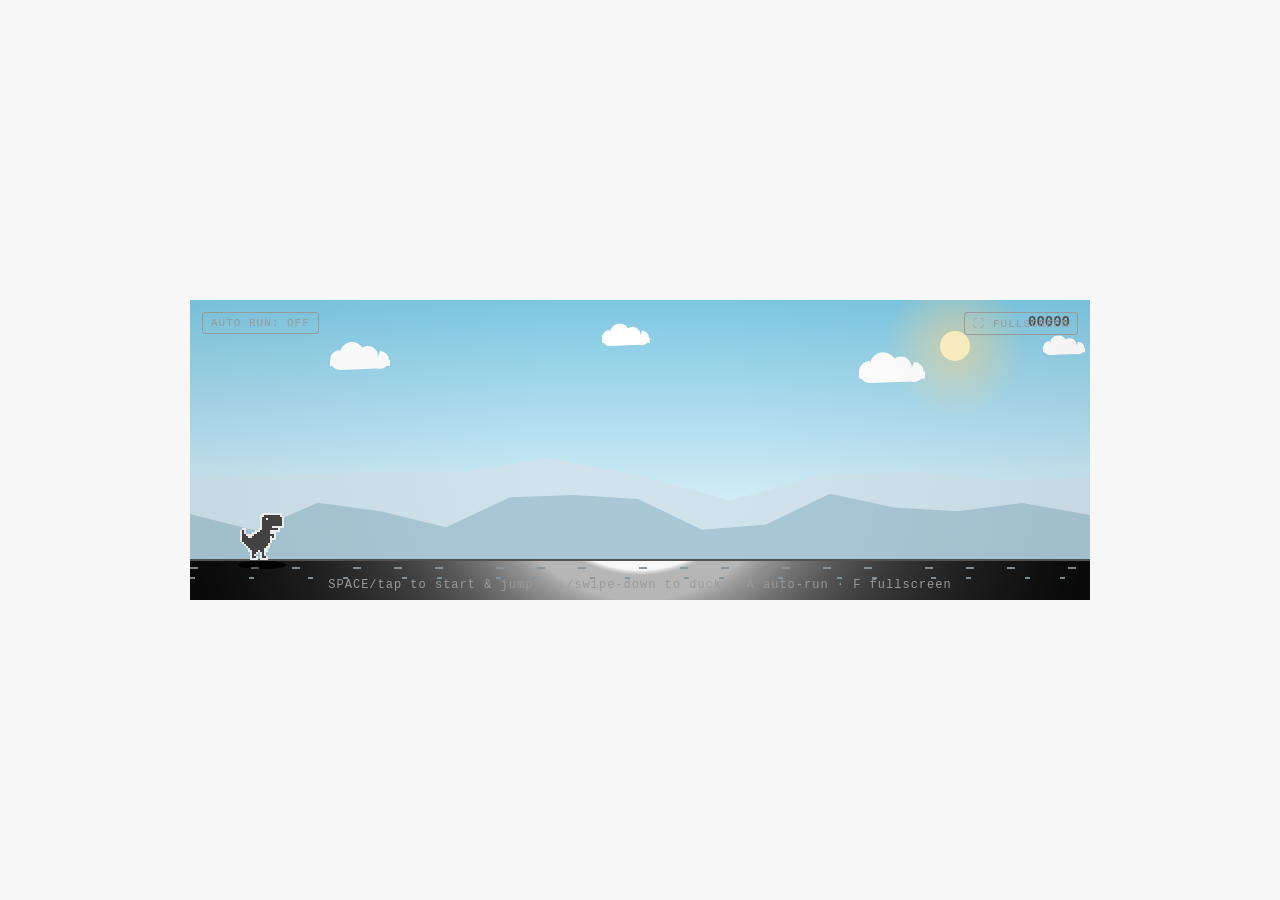
<file: src/index.html>
<!DOCTYPE html>
<html lang="en">
<head>
<meta charset="UTF-8">
<meta name="viewport" content="width=device-width, initial-scale=1.0, maximum-scale=1.0, user-scalable=no, viewport-fit=cover">
<title>Chrome Dino</title>
<link rel="stylesheet" href="style.css">
</head>
<body>
  <div id="stage">
    <canvas id="game" width="900" height="300"></canvas>
    <button id="autoBtn" type="button">AUTO RUN: OFF</button>
    <button id="fsBtn" type="button">⛶ FULLSCREEN</button>
    <div id="hint">SPACE/tap to start &amp; jump · ↓/swipe-down to duck · A auto-run · F fullscreen</div>
  </div>

<script src="game.js"></script>
</body>
</html>
</file>
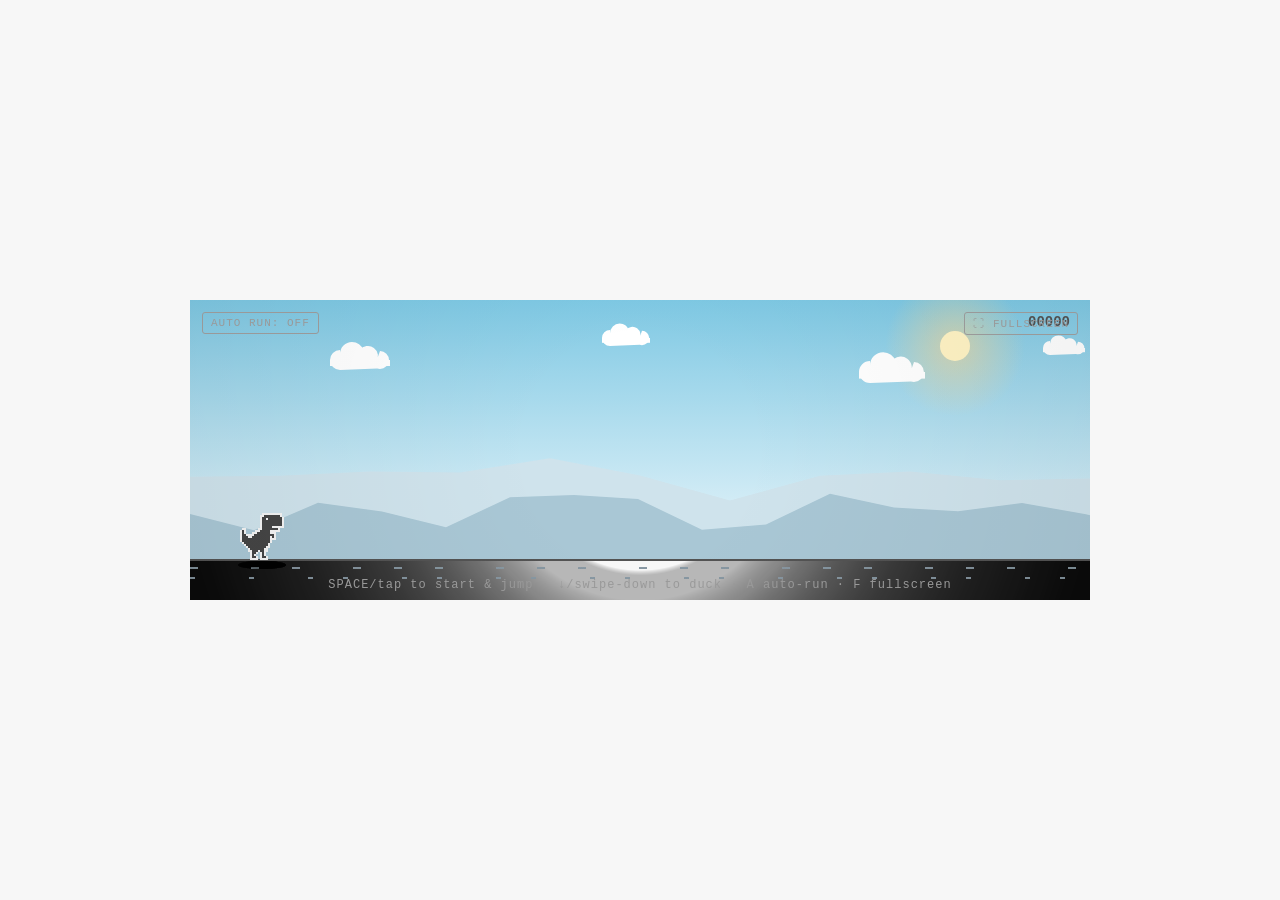
<file: dino-game.html>
<!DOCTYPE html>
<html lang="en">
<head>
<meta charset="UTF-8">
<meta name="viewport" content="width=device-width, initial-scale=1.0, maximum-scale=1.0, user-scalable=no, viewport-fit=cover">
<title>Chrome Dino</title>
<style>

  :root {
    --bg: #f7f7f7;
    --ink: #535353;
    --ink-soft: #999;
    --line: #535353;
  }
  * { margin: 0; padding: 0; box-sizing: border-box; }
  html, body {
    height: 100%;
    background: var(--bg);
    font-family: "Courier New", ui-monospace, monospace;
    overflow: hidden;
    touch-action: manipulation;
  }
  body {
    display: flex;
    align-items: center;
    justify-content: center;
  }
  #stage {
    position: relative;
    width: min(900px, 100vw);
    height: 300px;
  }
  /* fullscreen: fill the whole screen */
  #stage:fullscreen {
    width: 100vw;
    height: 100vh;
  }
  #stage:-webkit-full-screen {
    width: 100vw;
    height: 100vh;
  }
  @media (max-width: 700px) {
    #stage { height: min(66vw, 70vh); }
    #hint { font-size: 10px; bottom: 6px; }
  }
  /* respect notches / home bars */
  #stage:fullscreen #autoBtn { top: calc(12px + env(safe-area-inset-top)); left: calc(12px + env(safe-area-inset-left)); }
  #stage:fullscreen #fsBtn   { top: calc(12px + env(safe-area-inset-top)); right: calc(12px + env(safe-area-inset-right)); }
  canvas {
    display: block;
    width: 100%;
    height: 100%;
    image-rendering: pixelated;
  }
  #autoBtn {
    position: absolute;
    top: 12px;
    left: 12px;
    font-family: "Courier New", ui-monospace, monospace;
    font-size: 11px;
    letter-spacing: 1px;
    color: var(--ink-soft);
    background: transparent;
    border: 1px solid currentColor;
    border-radius: 3px;
    padding: 4px 8px;
    cursor: pointer;
    user-select: none;
    z-index: 2;
  }
  #autoBtn.on { color: #2e7d32; border-color: #2e7d32; }
  #autoBtn:hover { opacity: 0.8; }
  #fsBtn {
    position: absolute;
    top: 12px;
    right: 12px;
    font-family: "Courier New", ui-monospace, monospace;
    font-size: 11px;
    letter-spacing: 1px;
    color: var(--ink-soft);
    background: transparent;
    border: 1px solid currentColor;
    border-radius: 3px;
    padding: 4px 8px;
    cursor: pointer;
    user-select: none;
    z-index: 2;
  }
  #fsBtn:hover { opacity: 0.8; }
  #hint {
    position: absolute;
    left: 0; right: 0;
    bottom: 8px;
    text-align: center;
    color: var(--ink-soft);
    font-size: 12px;
    letter-spacing: 1px;
    user-select: none;
  }
</style>
</head>
<body>
  <div id="stage">
    <canvas id="game" width="900" height="300"></canvas>
    <button id="autoBtn" type="button">AUTO RUN: OFF</button>
    <button id="fsBtn" type="button">⛶ FULLSCREEN</button>
    <div id="hint">SPACE/tap to start &amp; jump · ↓/swipe-down to duck · A auto-run · F fullscreen</div>
  </div>

<script>

(() => {
  "use strict";

  const canvas = document.getElementById("game");
  const ctx = canvas.getContext("2d");

  // ---- World dimensions (logical; canvas is scaled by CSS) ----
  // Canvas internal resolution tracks the on-screen stage size (crisp on mobile
  // and fullscreen), with a device-pixel-ratio cap for perf.
  const stage = document.getElementById("stage");
  function resizeCanvas() {
    const rect = stage.getBoundingClientRect();
    const dpr = Math.min(window.devicePixelRatio || 1, 2);
    canvas.width = Math.max(320, Math.round(rect.width * dpr));
    canvas.height = Math.max(160, Math.round(rect.height * dpr));
  }
  resizeCanvas();
  window.addEventListener("resize", resizeCanvas);

  let W = canvas.width;
  let H = canvas.height;
  let GROUND_Y = H - 40;             // top edge of the ground strip
  // keep W/H/ground fresh after every resize
  const refreshDims = () => {
    W = canvas.width; H = canvas.height; GROUND_Y = H - 40;
    if (typeof buildStars === "function") buildStars();
  };
  window.addEventListener("resize", refreshDims);
  let INK = "#535353";               // the classic Chrome dino gray
  let INK_SOFT = "#999";

  // ---- Clouds ----
  const CLOUDS = [
    { x: 150, y: 60,  s: 1 },
    { x: 420, y: 38,  s: 0.8 },
    { x: 680, y: 72,  s: 1.1 },
    { x: 860, y: 48,  s: 0.7 },
  ];
  const CLOUD_SPEED = 2;             // px per frame, slow ambient drift

  function drawCloud(x, y, s) {
    ctx.save();
    ctx.translate(x, y);
    ctx.scale(s, s);
    ctx.fillStyle = PAL.cloud;
    // Puffy cloud made of a few rounded blobs (Chrome style)
    ctx.beginPath();
    ctx.arc(0, 0, 10, Math.PI * 0.5, Math.PI * 1.5);
    ctx.arc(12, -6, 12, Math.PI, Math.PI * 1.9);
    ctx.arc(28, -4, 10, Math.PI * 1.2, Math.PI * 2.2);
    ctx.arc(40, 0, 9, Math.PI * 1.5, Math.PI * 0.6);
    ctx.closePath();
    ctx.fill();
    // flat bottom
    ctx.fillRect(-10, 0, 60, 6);
    ctx.restore();
  }

  // ---- Game speed (step 3) ----
  const BASE_SPEED = 6;              // starting world speed (px/frame)
  const MAX_SPEED = 13;              // speed cap
  let SPEED = BASE_SPEED;
  let speedTimer = 0;
  function updateSpeed() {
    // ramp up every 10s, like Chrome's gradual acceleration
    if (++speedTimer >= 600) {
      speedTimer = 0;
      if (SPEED < MAX_SPEED) SPEED = Math.min(MAX_SPEED, SPEED + 0.5);
    }
  }

  // ---- Ground: a textured line with little notches (like the real game) ----
  let groundOffset = 0;

  function drawGround() {
    ctx.strokeStyle = INK;
    ctx.lineWidth = 2;

    // Main ground line
    ctx.beginPath();
    ctx.moveTo(0, GROUND_Y);
    ctx.lineTo(W, GROUND_Y);
    ctx.stroke();

    // Scrolling texture notches (softer tone)
    ctx.strokeStyle = PAL.soft;
    ctx.globalAlpha = 0.75;
    ctx.lineWidth = 1;
    const gap = 48;
    let start = -(groundOffset % gap);
    for (let x = start; x < W + gap; x += gap) {
      // a couple of random-looking ticks (deterministic per tile index)
      const idx = Math.round((x + groundOffset) / gap);
      const n1 = (idx * 73) % 20;
      const n2 = (idx * 131) % 24;
      ctx.beginPath();
      ctx.moveTo(x + n1, GROUND_Y + 8);
      ctx.lineTo(x + n1 + 8, GROUND_Y + 8);
      ctx.moveTo(x + n2, GROUND_Y + 18);
      ctx.lineTo(x + n2 + 5, GROUND_Y + 18);
      ctx.stroke();
    }
    ctx.globalAlpha = 1;
  }

  // ---- DINO (step 2 + step 3: jump) ----
  const DINO_X = 50;    // fixed horizontal position
  const DINO = {
    pose: "stand",      // stand | run | duck
    frame: 0, tick: 0,  // leg animation state
    y: 0,               // height above ground (px)
    vel: 0,
  };
  const GRAVITY = 0.6;      // px per frame²
  const JUMP_VEL = 11;      // initial upward velocity (px per frame)

  const keys = {};
  let gameStarted = false;   // world frozen until first jump (like Chrome)
  function refreshPose() {
    if (DINO.y > 0) return;                 // airborne: keep last ground pose
    DINO.pose = (keys["down"]) ? "duck" : "run";
  }
  function jump() {
    if (GAME.over) { restart(); return; }   // space after crash restarts
    if (!gameStarted) {                     // first input starts the run
      gameStarted = true;
      DINO.pose = "run";
    }
    if (DINO.y === 0 && !keys["down"]) {
      DINO.vel = JUMP_VEL;
      DINO.pose = "run";
    }
  }
  window.addEventListener("keydown", (e) => {
    if (e.code === "Space" || e.code === "ArrowUp" || e.code === "KeyW") {
      e.preventDefault();
      keys.up = true;
      jump();
    } else if (e.code === "ArrowDown" || e.code === "KeyS") {
      e.preventDefault();
      keys.down = true;
      refreshPose();
    }
  });
  window.addEventListener("keyup", (e) => {
    if (e.code === "Space" || e.code === "ArrowUp" || e.code === "KeyW") keys.up = false;
    if (e.code === "ArrowDown" || e.code === "KeyS") {
      keys.down = false;
      refreshPose();
    }
  });
  // ---- TOUCH: tap = jump, swipe down = duck (hold), release = stand ----
  let touchStartY = null;
  const SWIPE_PX = 24;
  window.addEventListener("pointerdown", (e) => {
    if (e.target && e.target.closest && e.target.closest("button")) return;  // buttons untouched
    touchStartY = e.clientY;
    jump();
  });
  window.addEventListener("pointermove", (e) => {
    if (touchStartY === null) return;
    if (e.clientY - touchStartY > SWIPE_PX) {      // downward swipe -> duck
      keys.down = true; refreshPose();
      touchStartY = e.clientY;                     // allow re-trigger on further drag
    }
  });
  const endTouch = () => {
    touchStartY = null;
    keys.down = false; refreshPose();
  };
  window.addEventListener("pointerup", endTouch);
  window.addEventListener("pointercancel", endTouch);

  // ---- SPRITES (official Chrome offline-sprite, 1x, embedded) ----
  const SHEET_W = 1233, SHEET_H = 68;
  const SHEET = new Image();
  SHEET.onload = () => { try { buildTintMasks(); } catch (e) {} };
  SHEET.src = "[data-uri]";

  // source rects in the sheet: [sx, sy, sw, sh]
  const SPR = {
    // Chromium TREX strip starts at x=848; frame offsets: jump=0, run=88/132, crash=220,
    // duck=264/323 (duck art sits lower in the sheet, y=19).
    dinoStand: [848, 2, 44, 47],    // also the jumping frame (Chrome reuses it)
    dinoBlink: [892, 2, 44, 47],    // waiting frame with eye closed
    dinoRun1:  [936, 2, 44, 47],    // left foot down, right leg lifted
    dinoRun2:  [980, 2, 44, 47],    // left leg lifted, right foot down
    dinoCrash: [1068, 2, 44, 47],   // wide-eyed crashed face
    dinoDuck1: [1112, 19, 59, 30],
    dinoDuck2: [1171, 19, 59, 30],
    cactusS:   [332, 2, 17, 35],   // one small stem; groups stitch at 17px pitch
    cactusL:   [382, 2, 25, 47],   // one large stem; groups stitch at 25px pitch
    ptero1:    [134, 2, 46, 40],
    ptero2:    [182, 2, 44, 30],
  };

  function poseKey() {
    if (GAME.over) return "dinoCrash";
    if (DINO.y > 0) return "dinoStand";          // jump reuses the standing frame
    if (DINO.pose === "stand") {
      // idle waiting: blink for ~12 frames every ~4 seconds
      return (frameCount % 240 < 12) ? "dinoBlink" : "dinoStand";
    }
    if (DINO.pose === "duck") return DINO.frame ? "dinoDuck2" : "dinoDuck1";
    return DINO.frame ? "dinoRun2" : "dinoRun1";
  }

  function drawDino() {
    if (!SHEET.complete || !SHEET.naturalWidth) return;
    const key = poseKey();
    const [sx, sy, sw, sh] = SPR[key];
    const dy = key === "dinoCrash" ? 2 : 0;      // crash art ends 2px above cell bottom
    drawDinoShadow();
    const nightAmt = pw(NIGHT_KEYS, skyPhase());
    if (nightAmt > 0.4 && !GAME.over) {          // soft moonlight halo at night
      ctx.save();
      ctx.shadowColor = "rgba(160,180,255," + (0.5*nightAmt).toFixed(2) + ")";
      ctx.shadowBlur = 14;
      drawSprite(sx, sy, sw, sh, DINO_X, GROUND_Y - DINO.y - sh + dy, sw, sh, PAL.ink);
      ctx.restore();
    } else {
      drawSprite(sx, sy, sw, sh, DINO_X, GROUND_Y - DINO.y - sh + dy, sw, sh, PAL.ink);
    }
  }

  function updateDino() {
    // Jump physics (only when airborne)
    if (DINO.y > 0 || DINO.vel > 0) {
      DINO.y += DINO.vel;
      DINO.vel -= GRAVITY;
      if (DINO.y <= 0) { DINO.y = 0; DINO.vel = 0; refreshPose(); }
    }
    // Leg animation on the ground. Chrome: run ~12 changes/s (5f @60fps),
    // duck ~8 changes/s (8f).
    const every = DINO.pose === "duck" ? 8 : 5;
    if (DINO.pose !== "stand" && ++DINO.tick >= every) {
      DINO.tick = 0;
      DINO.frame ^= 1;
    }
  }

  // ---- OBSTACLES (step 4) ----
  const obstacles = [];   // {x, y, w, h, spr, flying, frame}
  let spawnGap = 0;       // frames until next spawn
  let pteroTick = 0;      // ptero flap timer

  function resetObstacles() {
    obstacles.length = 0;
    spawnGap = 90;
  }

  function spawnObstacle() {
    const roll = Math.random();
    if (roll < 0.12 && SPEED > BASE_SPEED + 1) {
      // pterodactyl at one of 3 heights (low / mid / high)
      const lane = [0, 1, 2][Math.floor(Math.random() * 3)];
      const yOff = [10, 40, 70][lane];                 // px above ground
      obstacles.push({
        x: W + 10, y: GROUND_Y - yOff - 40, w: 46, h: 40,
        spr: "ptero", flying: true, frame: 0,
      });
    } else if (roll < 0.55) {
      // small cactus group 1-3 (stitched from single stems, 17px pitch)
      const n = 1 + Math.floor(Math.random() * 3);
      obstacles.push({
        x: W + 10, y: GROUND_Y - 35, w: 17 * n, h: 35,
        spr: "cactusS", stems: n, pitch: 17, flying: false, frame: 0,
      });
    } else {
      // large cactus group 1-3 (stitched, 25px pitch)
      const n = 1 + Math.floor(Math.random() * 3);
      obstacles.push({
        x: W + 10, y: GROUND_Y - 47, w: 25 * n, h: 47,
        spr: "cactusL", stems: n, pitch: 25, flying: false, frame: 0,
      });
    }
    // next spawn distance shrinks as speed rises (faster game = tighter gaps)
    spawnGap = 45 + Math.random() * 45 + SPEED * 2;
  }

  function updateObstacles() {
    if (--spawnGap <= 0) spawnObstacle();
    for (let i = obstacles.length - 1; i >= 0; i--) {
      const o = obstacles[i];
      o.x -= SPEED;
      if (o.flying) {
        o.x -= 1.5;                              // pteros fly a bit faster
        if (++pteroTick >= 15) { pteroTick = 0; o.frame ^= 1; }
      }
      if (o.x + o.w < -10) obstacles.splice(i, 1);
    }
  }

  function drawObstacles() {
    if (!SHEET.complete || !SHEET.naturalWidth) return;
    const nightAmt = pw(NIGHT_KEYS, skyPhase());
    for (const o of obstacles) {
      if (o.flying) {
        const r = o.frame ? SPR.ptero2 : SPR.ptero1;
        // wings-down frame is shorter: keep the body aligned to the box bottom
        const dy = o.h - r[3];
        drawSprite(r[0], r[1], r[2], r[3], Math.round(o.x), Math.round(o.y + dy), r[2], r[3], PAL.ink);
      } else {
        const r = SPR[o.spr];
        for (let k = 0; k < (o.stems || 1); k++) {
          drawSprite(r[0], r[1], r[2], r[3],
                     Math.round(o.x) + k * (o.pitch || r[2]),
                     Math.round(o.y), r[2], r[3], PAL.ink);
        }
      }
      if (nightAmt > 0.5 && o.flying) {          // faint moonlit rim on pteros
        ctx.globalAlpha = 0.25*nightAmt;
        ctx.fillStyle = "#b9c8ff";
        ctx.fillRect(o.x, o.y + o.h - 2, o.w, 2);
        ctx.globalAlpha = 1;
      }
    }
  }

  // dino hitbox (slightly inset so it feels fair, like Chrome's)
  function dinoBox() {
    const ducking = DINO.pose === "duck" && DINO.y === 0;
    const w = ducking ? 54 : 32;
    const h = ducking ? 26 : 46;
    const x = DINO_X + 6;
    const y = GROUND_Y - DINO.y - h;
    return { x, y, w, h };
  }

  function hit(o, b) {
    return o.x < b.x + b.w && o.x + o.w > b.x &&
           o.y < b.y + b.h && o.y + o.h > b.y;
  }

  function checkCollision() {
    const b = dinoBox();
    for (const o of obstacles) {
      // inset obstacle box a little too
      const ob = { x: o.x + 2, y: o.y + 2, w: o.w - 4, h: o.h - 4 };
      if (hit(ob, b)) { gameOver(); return; }
    }
  }

  // ---- ATMOSPHERE: living sky, parallax ridges, particles ----
  const CYCLE = 1200;                     // points per full day/night cycle

  const PAL_DAY   = { skyTop:"#7ec8e3", skyBot:"#eaf6fb", far:"#cfe3ec", near:"#a9c7d5",
                      ink:"#454545", hi:"#f4f4f4", soft:"#8a9aa5", cloud:"#ffffff",
                      sunCore:"#fff3c4", dust:[122,112,102] };
  const PAL_SET   = { skyTop:"#4a4e8f", skyBot:"#ff9d76", far:"#7a6a95", near:"#564a70",
                      ink:"#3f3a52", hi:"#ffd9c2", soft:"#8a7f9a", cloud:"#ffd9c2",
                      sunCore:"#ffb26b", dust:[150,120,110] };
  const PAL_NIGHT = { skyTop:"#0a0f24", skyBot:"#1b2547", far:"#232c4e", near:"#151d38",
                      ink:"#e8ecf4", hi:"#20242e", soft:"#93a0bd", cloud:"#39456e",
                      sunCore:"#fff3c4", dust:[185,195,225] };
  const PAL_DAWN  = { skyTop:"#3a4a7f", skyBot:"#ffc09a", far:"#8a7a9f", near:"#63577f",
                      ink:"#46425c", hi:"#ffe3d0", soft:"#948aa0", cloud:"#ffe3d0",
                      sunCore:"#ffd9a0", dust:[160,130,120] };

  const hex = (h) => [parseInt(h.slice(1,3),16), parseInt(h.slice(3,5),16), parseInt(h.slice(5,7),16)];
  const mixHex = (a, b, t) => {
    const A = hex(a), B = hex(b);
    return "#" + A.map((v,i) => Math.round(v+(B[i]-v)*t).toString(16).padStart(2,"0")).join("");
  };
  const mixRGB = (a, b, t) => a.map((v,i) => Math.round(v+(b[i]-v)*t));

  const PAL_KEYS = [[0,PAL_DAY],[0.38,PAL_DAY],[0.48,PAL_SET],[0.53,PAL_NIGHT],
                    [0.88,PAL_NIGHT],[0.93,PAL_DAWN],[1,PAL_DAY]];
  const NIGHT_KEYS = [[0,0],[0.48,0],[0.53,1],[0.88,1],[0.93,0],[1,0]];

  function pw(keys, ph) {                 // piecewise-linear lookup
    for (let i = 1; i < keys.length; i++) {
      if (ph <= keys[i][0]) {
        const [t0,v0] = keys[i-1], [t1,v1] = keys[i];
        return v0 + (v1 - v0) * ((ph - t0) / ((t1 - t0) || 1));
      }
    }
    return keys[keys.length-1][1];
  }

  let PAL = PAL_DAY;
  function paletteAt(ph) {
    for (let i = 1; i < PAL_KEYS.length; i++) {
      if (ph <= PAL_KEYS[i][0]) {
        const [t0,a] = PAL_KEYS[i-1], [t1,b] = PAL_KEYS[i];
        const t = (ph - t0) / ((t1 - t0) || 1);
        const out = {};
        for (const k of ["skyTop","skyBot","far","near","ink","hi","soft","cloud","sunCore"])
          out[k] = mixHex(a[k], b[k], t);
        out.dust = mixRGB(a.dust, b.dust, t);
        return out;
      }
    }
    return PAL_DAY;
  }

  const skyPhase = () => (GAME.score % CYCLE) / CYCLE;

  // seeded PRNG so the scenery is stable across frames
  function mulberry(seed) {
    return () => { seed |= 0; seed = seed + 0x6D2B79F5 | 0;
      let t = Math.imul(seed ^ seed >>> 15, 1 | seed);
      t = t + Math.imul(t ^ t >>> 7, 61 | t) ^ t;
      return ((t ^ t >>> 14) >>> 0) / 4294967296; };
  }
  const rng0 = mulberry(20260421);
  let STARS = [];
  function buildStars() {
    const r = mulberry(20260421);   // same seed -> stable layout
    STARS = Array.from({ length: 46 }, () => ({
      x: r()*W, y: 8 + r()*(GROUND_Y*0.6), r: 0.6 + r()*1.1, tw: r()*Math.PI*2 }));
  }
  buildStars();

  // tileable parallax ridges
  function genRidge(seed, step, amp, base) {
    const r = mulberry(seed);
    const n = Math.ceil(1700 / step) + 1;
    const ys = [];
    for (let i = 0; i < n; i++) ys.push(base - r()*amp);
    ys[n-1] = ys[0];                      // seamless wrap
    return { step, ys };
  }
  const RIDGE_FAR  = genRidge(11, 90, 55, 205);
  const RIDGE_NEAR = genRidge(77, 64, 42, 232);
  let farOff = 0, nearOff = 0;

  function drawRidge(R, offset, color) {
    const tile = (R.ys.length - 1) * R.step;
    ctx.fillStyle = color;
    ctx.beginPath();
    ctx.moveTo(-tile, GROUND_Y);
    for (let k = -1; k <= 1; k++)
      for (let i = 0; i < R.ys.length; i++)
        ctx.lineTo(i*R.step - (offset % tile) + k*tile, R.ys[i]);
    ctx.lineTo(W + tile, GROUND_Y);
    ctx.closePath();
    ctx.fill();
  }

  // sun by day, crescent moon by night, both arcing across the sky
  function drawSunMoon(ph) {
    if (ph < 0.5) {
      const p = ph / 0.5;
      const x = W*0.85 - W*0.72*p;
      const y = 46 + 78*Math.sin(Math.PI*p);
      const warm = Math.max(0, Math.min(1, (ph-0.36)/0.14));   // reddens toward dusk
      const g = ctx.createRadialGradient(x, y, 4, x, y, 70);
      g.addColorStop(0, "rgba(255,214,140,0.55)");
      g.addColorStop(1, "rgba(255,214,140,0)");
      ctx.fillStyle = g;
      ctx.fillRect(x-70, y-70, 140, 140);
      ctx.fillStyle = mixHex("#fff3c4", "#ff9d5c", warm);
      ctx.beginPath(); ctx.arc(x, y, 15, 0, Math.PI*2); ctx.fill();
    } else {
      const p = (ph - 0.5) / 0.5;
      const x = W*0.85 - W*0.72*p;
      const y = 42 + 70*Math.sin(Math.PI*p);
      const g = ctx.createRadialGradient(x, y, 4, x, y, 60);
      g.addColorStop(0, "rgba(190,205,255,0.30)");
      g.addColorStop(1, "rgba(190,205,255,0)");
      ctx.fillStyle = g;
      ctx.fillRect(x-60, y-60, 120, 120);
      ctx.fillStyle = "#eef2ff";
      ctx.beginPath(); ctx.arc(x, y, 13, 0, Math.PI*2); ctx.fill();
      ctx.fillStyle = PAL.skyTop;         // bite out a crescent
      ctx.beginPath(); ctx.arc(x+5, y-3, 11, 0, Math.PI*2); ctx.fill();
    }
  }

  // dust kicked up by feet + speed streaks
  const dust = [], streaks = [];
  function spawnDust(n, x, y, pow) {
    for (let i = 0; i < n; i++) {
      dust.push({ x: x + (Math.random()-0.5)*8, y: y - Math.random()*4,
        vx: -SPEED*0.25 - Math.random()*1.5, vy: -Math.random()*pow,
        life: 26 + Math.random()*14, max: 40, r: 1.2 + Math.random()*2 });
    }
  }
  function updateParticles() {
    for (let i = dust.length-1; i >= 0; i--) {
      const d = dust[i];
      d.x += d.vx; d.y += d.vy; d.vy += 0.12; d.life--;
      if (d.life <= 0 || d.y > GROUND_Y+6) dust.splice(i,1);
    }
    if (SPEED > 9 && frameCount % 5 === 0) {
      streaks.push({ x: W+20, y: 16 + Math.random()*(GROUND_Y-40),
        len: 26 + Math.random()*46, v: SPEED*2.1, a: 0.10 + Math.random()*0.14 });
    }
    for (let i = streaks.length-1; i >= 0; i--) {
      const st = streaks[i];
      st.x -= st.v;
      if (st.x + st.len < 0) streaks.splice(i,1);
    }
  }
  function drawParticles() {
    for (const d of dust) {
      ctx.globalAlpha = Math.max(0, d.life/d.max)*0.55;
      ctx.fillStyle = "rgb(" + PAL.dust[0] + "," + PAL.dust[1] + "," + PAL.dust[2] + ")";
      ctx.beginPath(); ctx.arc(d.x, d.y, d.r, 0, Math.PI*2); ctx.fill();
    }
    ctx.globalAlpha = 1;
    ctx.strokeStyle = PAL.soft;
    ctx.lineWidth = 1.5;
    for (const st of streaks) {
      ctx.globalAlpha = st.a;
      ctx.beginPath(); ctx.moveTo(st.x, st.y); ctx.lineTo(st.x+st.len, st.y); ctx.stroke();
    }
    ctx.globalAlpha = 1;
  }

  // dino drop shadow (shrinks with jump height)
  function drawDinoShadow() {
    const air = Math.min(1, DINO.y/110);
    ctx.globalAlpha = 0.18*(1-air);
    ctx.fillStyle = "#000";
    ctx.beginPath();
    ctx.ellipse(DINO_X+22, GROUND_Y+5, 24*(1-air*0.5), 4, 0, 0, Math.PI*2);
    ctx.fill();
    ctx.globalAlpha = 1;
  }

  // Two-tone sprite tinting.
  // The sheet encodes body ink as gray 83 and highlights/eye as gray 247.
  // We pre-split the sheet ONCE into two alpha masks (body / highlight),
  // then tint each mask with the palette colors every frame.
  const bodyCv = document.createElement("canvas");
  const hiCv = document.createElement("canvas");
  bodyCv.width = hiCv.width = SHEET_W;
  bodyCv.height = hiCv.height = SHEET_H;
  const bctx = bodyCv.getContext("2d");
  const hctx = hiCv.getContext("2d");

  function buildTintMasks() {
    // draw sheet, read pixels, split by tone
    bctx.drawImage(SHEET, 0, 0);
    const img = bctx.getImageData(0, 0, SHEET_W, SHEET_H);
    const d = img.data;
    const body = bctx.createImageData(SHEET_W, SHEET_H);
    const hi = hctx.createImageData(SHEET_W, SHEET_H);
    for (let i = 0; i < d.length; i += 4) {
      const a = d[i+3];
      if (a > 128) {
        const light = d[i] > 160;          // 247 -> highlight, 83 -> body
        (light ? hi : body).data[i+3] = 255;
      }
    }
    bctx.putImageData(body, 0, 0);
    hctx.putImageData(hi, 0, 0);
  }

  // Each layer is tinted in its OWN buffer (source-in is isolated there),
  // then both are composited onto the screen with source-over.
  // Layer order: body first, highlights ON TOP (eye stays visible).
  const layCv = document.createElement("canvas");   // scratch for one layer
  layCv.width = SHEET_W; layCv.height = SHEET_H;
  const lctx = layCv.getContext("2d");

  function tintLayer(maskCv, sx, sy, sw, sh, dx, dy, dw, dh, color) {
    lctx.globalCompositeOperation = "source-over";
    lctx.clearRect(0, 0, SHEET_W, SHEET_H);
    lctx.drawImage(maskCv, 0, 0);                    // full mask into scratch
    lctx.globalCompositeOperation = "source-in";
    lctx.fillStyle = color;
    lctx.fillRect(0, 0, SHEET_W, SHEET_H);           // recolor whole scratch
    ctx.drawImage(layCv, sx, sy, sw, sh, dx, dy, dw, dh);  // blit just the sprite cell
  }

  function drawSprite(sx, sy, sw, sh, dx, dy, dw, dh, color, hiColor) {
    dx = Math.round(dx); dy = Math.round(dy);
    tintLayer(bodyCv, sx, sy, sw, sh, dx, dy, dw, dh, color);
    tintLayer(hiCv,   sx, sy, sw, sh, dx, dy, dw, dh, hiColor || PAL.hi);
  }

  let prevDinoY = 0;
  function updateAtmosphere() {
    const ph = skyPhase();
    PAL = paletteAt(ph);
    INK = PAL.ink; INK_SOFT = PAL.soft;
    document.body.style.background = PAL.skyBot;
    farOff += SPEED*0.12; nearOff += SPEED*0.28;
    for (const st of STARS) { st.x -= SPEED*0.02; if (st.x < -4) st.x = W+4; }
    if (gameStarted && !GAME.over && DINO.y === 0 && frameCount % 3 === 0) {
      spawnDust(1, DINO_X+8, GROUND_Y, 1.6);            // running dust
    }
    if (prevDinoY > 0 && DINO.y === 0) spawnDust(10, DINO_X+20, GROUND_Y, 2.6);  // landing puff
    prevDinoY = DINO.y;
    updateParticles();
  }

  function drawSky() {
    const ph = skyPhase();
    const g = ctx.createLinearGradient(0, 0, 0, GROUND_Y);
    g.addColorStop(0, PAL.skyTop);
    g.addColorStop(1, PAL.skyBot);
    ctx.fillStyle = g;
    ctx.fillRect(0, 0, W, GROUND_Y);
    const nightAmt = pw(NIGHT_KEYS, ph);
    if (nightAmt > 0.01) {
      for (const st of STARS) {
        ctx.globalAlpha = nightAmt * (0.35 + 0.65*Math.abs(Math.sin(frameCount*0.04 + st.tw)));
        ctx.fillStyle = "#dfe8ff";
        ctx.beginPath(); ctx.arc(st.x, st.y, st.r, 0, Math.PI*2); ctx.fill();
      }
      ctx.globalAlpha = 1;
    }
    drawSunMoon(ph);
    drawRidge(RIDGE_FAR, farOff, PAL.far);
    drawRidge(RIDGE_NEAR, nearOff, PAL.near);
  }

  function drawVignette() {
    const nightAmt = pw(NIGHT_KEYS, skyPhase());
    const v = ctx.createRadialGradient(W/2, H/2, H*0.35, W/2, H/2, W*0.62);
    v.addColorStop(0, "rgba(0,0,0,0)");
    v.addColorStop(1, "rgba(0,0,0," + (0.06 + 0.16*nightAmt).toFixed(3) + ")");
    ctx.fillStyle = v;
    ctx.fillRect(0, 0, W, H);
  }

  // ---- Game state ----
  const GAME = { over: false, score: 0, hi: 0, flash: 0, night: false };
  try { GAME.hi = parseInt(localStorage.getItem("dinoHi") || "0", 10) || 0; }
  catch (e) { /* localStorage unavailable */ }

  // Chrome scores ~10 points/sec; we tick score with distance travelled.
  function updateScore() {
    const prev = GAME.score;
    GAME.score += SPEED / 36;   // ~10 pts/sec at base speed, like Chrome
    // milestone flash every 100

    if (GAME.flash === 0 && Math.floor(GAME.score / 100) > Math.floor(prev / 100)) {
      GAME.flash = 30;
    }
    if (GAME.flash > 0) GAME.flash--;
    // day/night flip every 500 pts
    const wantNight = Math.floor(GAME.score / 500) % 2 === 1;
    if (wantNight !== GAME.night) setNight(wantNight);
  }

  // day/night is now continuous via the atmosphere palette; kept for restart
  function setNight(on) { GAME.night = on; }

  function drawScore() {
    const pad = (n) => String(Math.floor(n)).padStart(5, "0");
    ctx.font = "bold 14px 'Courier New', monospace";
    ctx.textAlign = "right";
    // hide current score while it flashes at a milestone (Chrome behaviour)
    const showScore = !(GAME.flash > 0 && Math.floor(GAME.flash / 6) % 2 === 0);
    if (showScore) {
      ctx.fillStyle = INK;
      ctx.fillText(pad(GAME.score), W - 20, 26);
    }
    if (GAME.hi > 0) {
      ctx.fillStyle = INK_SOFT;
      ctx.fillText("HI " + pad(GAME.hi), W - 90, 26);
    }
    ctx.textAlign = "left";
  }

  let redFlash = 0;
  let autoRestartIn = 0;                   // frame countdown for auto-restart
  function gameOver() {
    GAME.over = true;
    if (AUTO.on) autoRestartIn = 55;       // ~0.9s pause, then run on
    shake = 14;
    redFlash = 12;
    DINO.vel = 0;
    if (GAME.score > GAME.hi) {
      GAME.hi = Math.floor(GAME.score);
      try { localStorage.setItem("dinoHi", String(GAME.hi)); } catch (e) {}
    }
  }
  function restart() {
    GAME.over = false;
    GAME.score = 0; GAME.flash = 0;
    if (GAME.night) setNight(false);
    gameStarted = true;
    DINO.y = 0; DINO.vel = 0; DINO.pose = "run"; DINO.frame = 0;
    SPEED = BASE_SPEED; speedTimer = 0;
    resetObstacles();
  }

  // ---- FULLSCREEN ----
  const fsBtn = document.getElementById("fsBtn");
  function toggleFullscreen() {
    const stage = document.getElementById("stage");
    if (!document.fullscreenElement && !document.webkitFullscreenElement) {
      (stage.requestFullscreen || stage.webkitRequestFullscreen).call(stage).catch(() => {});
    } else {
      (document.exitFullscreen || document.webkitExitFullscreen).call(document);
    }
  }
  fsBtn.addEventListener("click", toggleFullscreen);
  window.addEventListener("keydown", (e) => {
    if (e.code === "KeyF") { e.preventDefault(); toggleFullscreen(); }
  });

  // ---- AUTOPILOT (auto-run) ----
  const AUTO = { on: false, cool: 0 };
  const autoBtn = document.getElementById("autoBtn");

  function setAuto(on) {
    AUTO.on = on;
    autoBtn.classList.toggle("on", on);
    autoBtn.textContent = "AUTO RUN: " + (on ? "ON" : "OFF");
    if (on && !gameStarted) {           // flipping it on starts the run too
      gameStarted = true;
      DINO.pose = "run";
    }
  }
  autoBtn.addEventListener("click", () => setAuto(!AUTO.on));
  window.addEventListener("keydown", (e) => {
    if (e.code === "KeyA") { e.preventDefault(); setAuto(!AUTO.on); }
  });

  // The bot: look at the nearest obstacle ahead and act like a player would.
  function updateAutopilot() {
    if (!AUTO.on || GAME.over) return;
    if (AUTO.cool > 0) { AUTO.cool--; return; }

    // find the closest obstacle that has not passed the dino yet
    const dinoFront = DINO_X + 30;                    // snout position
    let target = null;
    for (const o of obstacles) {
      if (o.x + o.w >= dinoFront) { target = o; break; }
    }
    if (!target) { keys.down = false; refreshPose(); return; }

    const dist = target.x - dinoFront;
    const feetToClear = target.h;                     // jump must clear this
    // reaction distance scales with speed so we jump neither too early nor late
    const jumpDist = SPEED * 11 + feetToClear * 0.9;

    if (target.flying) {
      // high lane (top ~150): run under; mid (~180): duck; low (~210): jump
      if (target.y < 165) {                           // overhead — do nothing
        keys.down = false; refreshPose();
      } else if (target.y < 195) {                    // mid — duck until passed
        keys.down = true; refreshPose();
      } else {                                        // low — treat like a cactus
        keys.down = false;
        if (dist < jumpDist && DINO.y === 0) { doJump(); }
      }
    } else {
      // ground cactus: stop ducking, jump when in range
      keys.down = false;
      if (keys.down === false && DINO.pose === "duck") refreshPose();
      if (dist < jumpDist && DINO.y === 0) { doJump(); }
    }
  }

  // shared jump helper (autopilot uses the same physics as the player)
  function doJump() {
    DINO.vel = JUMP_VEL;
    DINO.pose = "run";
    AUTO.cool = 8;                                    // frames between decisions
  }

  // ---- Update ----
  let shake = 0;
  function update() {
    if (GAME.over) {
      if (shake > 0) shake *= 0.85;
      updateParticles();
      if (autoRestartIn > 0 && --autoRestartIn === 0 && AUTO.on) restart();
      return;
    }
    if (!gameStarted) { PAL = paletteAt(0); updateParticles(); return; }
    updateSpeed();
    updateAtmosphere();
    groundOffset = (groundOffset + SPEED) % (48 * 1000000); // keep bounded
    for (const c of CLOUDS) {
      c.x -= CLOUD_SPEED + SPEED * 0.1; // slight parallax
      if (c.x < -70) {
        c.x = W + 70;
        c.y = 30 + Math.random() * 55;
        c.s = 0.7 + Math.random() * 0.5;
      }
    }
    updateDino();
    updateObstacles();
    updateAutopilot();
    updateScore();
    checkCollision();
  }

  function drawGameOver() {
    ctx.fillStyle = INK;
    ctx.font = "bold 22px 'Courier New', monospace";
    ctx.textAlign = "center";
    ctx.fillText("G A M E   O V E R", W / 2, H / 2 - 20);
    ctx.font = "14px 'Courier New', monospace";
    ctx.fillStyle = INK_SOFT;
    ctx.fillText("press SPACE to restart", W / 2, H / 2 + 10);
    ctx.textAlign = "left";
  }

  // ---- Render ----
  function render() {
    ctx.save();
    if (shake > 0.4) {
      ctx.translate((Math.random()-0.5)*shake, (Math.random()-0.5)*shake*0.6);
    }
    drawSky();
    for (const c of CLOUDS) drawCloud(c.x, c.y, c.s);
    drawGround();
    drawParticles();
    drawObstacles();
    drawDino();
    drawScore();
    if (redFlash > 0) {
      redFlash--;
      ctx.globalAlpha = redFlash/12 * 0.28;
      ctx.fillStyle = "#ff2b2b";
      ctx.fillRect(-20, -20, W+40, H+40);
      ctx.globalAlpha = 1;
    }
    if (GAME.over) drawGameOver();
    drawVignette();
    ctx.restore();
  }

  // ---- Main loop (fixed ~60fps step) ----
  let frameCount = 0;
  function frame() {
    frameCount++;
    update();
    render();
    requestAnimationFrame(frame);
  }

  requestAnimationFrame(frame);

// ---- [dev] screenshot driver: ?shot=night|auto|over&advance=N ----
(() => {
  if (typeof location === "undefined") return;   // not a browser (tests)
  const q = new URLSearchParams(location.search);
  const shot = q.get("shot");
  if (!shot) return;
  const advance = parseInt(q.get("advance") || "0", 10);
  window.addEventListener("load", () => {
    gameStarted = true; DINO.pose = "run";
    if (shot === "auto") setAuto(true);
    if (shot === "night") GAME.score = CYCLE * 0.65;   // deep night phase
    if (shot === "over") { GAME.score = 300; gameOver(); }
    for (let i = 0; i < advance; i++) update();
  });
})();
})();
</script>
</body>
</html>
</file>
<file: src/style.css>
:root {
    --bg: #f7f7f7;
    --ink: #535353;
    --ink-soft: #999;
    --line: #535353;
  }
  * { margin: 0; padding: 0; box-sizing: border-box; }
  html, body {
    height: 100%;
    background: var(--bg);
    font-family: "Courier New", ui-monospace, monospace;
    overflow: hidden;
    touch-action: manipulation;
  }
  body {
    display: flex;
    align-items: center;
    justify-content: center;
  }
  #stage {
    position: relative;
    width: min(900px, 100vw);
    height: 300px;
  }
  /* fullscreen: fill the whole screen */
  #stage:fullscreen {
    width: 100vw;
    height: 100vh;
  }
  #stage:-webkit-full-screen {
    width: 100vw;
    height: 100vh;
  }
  @media (max-width: 700px) {
    #stage { height: min(66vw, 70vh); }
    #hint { font-size: 10px; bottom: 6px; }
  }
  /* respect notches / home bars */
  #stage:fullscreen #autoBtn { top: calc(12px + env(safe-area-inset-top)); left: calc(12px + env(safe-area-inset-left)); }
  #stage:fullscreen #fsBtn   { top: calc(12px + env(safe-area-inset-top)); right: calc(12px + env(safe-area-inset-right)); }
  canvas {
    display: block;
    width: 100%;
    height: 100%;
    image-rendering: pixelated;
  }
  #autoBtn {
    position: absolute;
    top: 12px;
    left: 12px;
    font-family: "Courier New", ui-monospace, monospace;
    font-size: 11px;
    letter-spacing: 1px;
    color: var(--ink-soft);
    background: transparent;
    border: 1px solid currentColor;
    border-radius: 3px;
    padding: 4px 8px;
    cursor: pointer;
    user-select: none;
    z-index: 2;
  }
  #autoBtn.on { color: #2e7d32; border-color: #2e7d32; }
  #autoBtn:hover { opacity: 0.8; }
  #fsBtn {
    position: absolute;
    top: 12px;
    right: 12px;
    font-family: "Courier New", ui-monospace, monospace;
    font-size: 11px;
    letter-spacing: 1px;
    color: var(--ink-soft);
    background: transparent;
    border: 1px solid currentColor;
    border-radius: 3px;
    padding: 4px 8px;
    cursor: pointer;
    user-select: none;
    z-index: 2;
  }
  #fsBtn:hover { opacity: 0.8; }
  #hint {
    position: absolute;
    left: 0; right: 0;
    bottom: 8px;
    text-align: center;
    color: var(--ink-soft);
    font-size: 12px;
    letter-spacing: 1px;
    user-select: none;
  }
</file>
